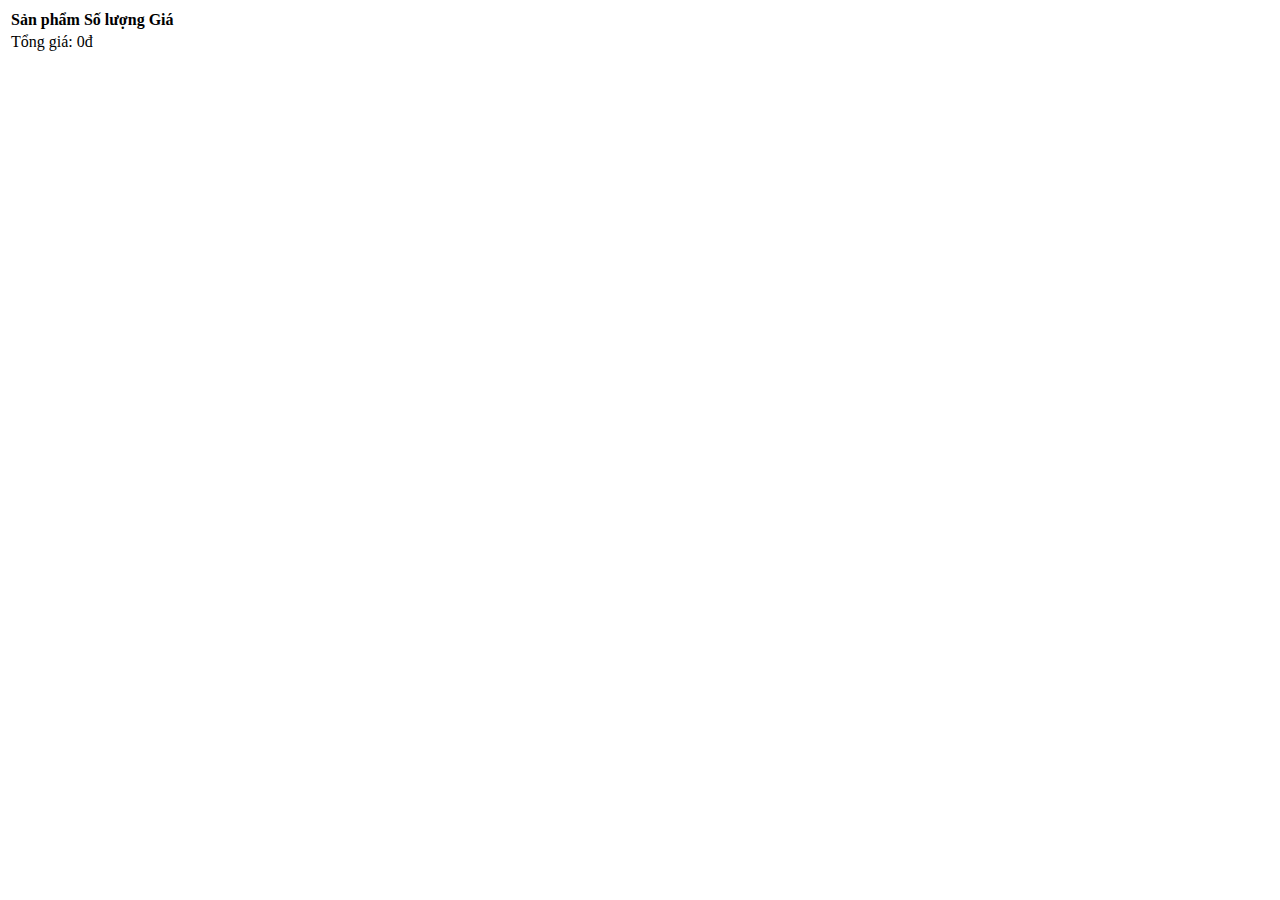
<file: cart.html>
<!DOCTYPE html>
<html lang="en">
<head>
    <meta charset="UTF-8">
    <meta name="viewport" content="width=device-width, initial-scale=1.0">
    <title>Cart</title>
</head>
<body>
      <!-- ==Giỏ hàng== -->
      <table id="cart-table">
        <thead>
            <tr>
                <th>Sản phẩm</th>
                <th>Số lượng</th>
                <th>Giá</th>

            </tr>
        </thead>
        <tbody> </tbody>
        <tfoot>
            <tr>
                <td colspan="2" id="total-price">Tổng giá: 0đ</td>
            </tr>
        </tfoot>
    </table>

</body>
</html>
</file>
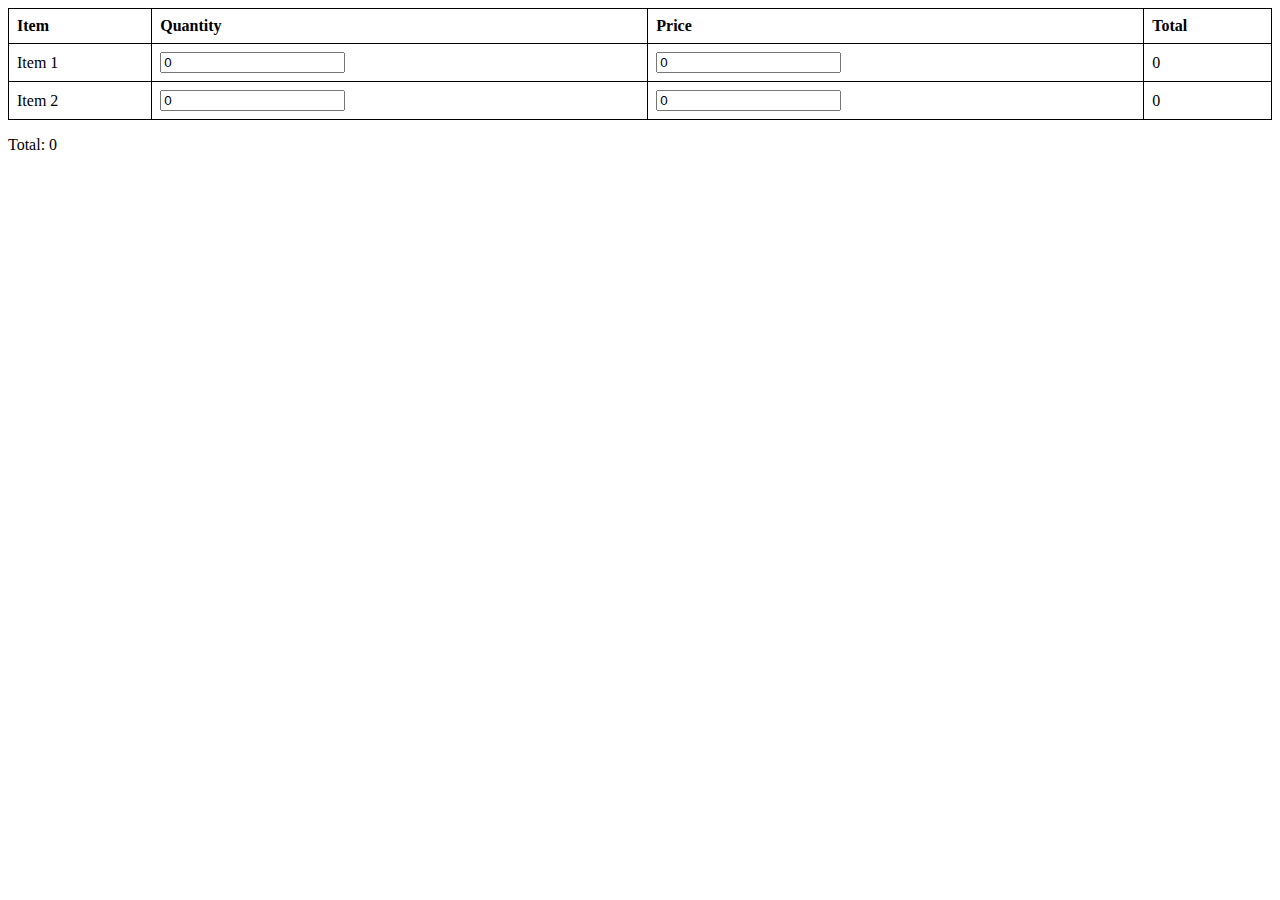
<file: table.html>
<!DOCTYPE html>
<html lang="en">

<head>
    <meta charset="UTF-8">
    <meta name="viewport" content="width=device-width, initial-scale=1.0">
    <title>Table Calculator</title>
    <link rel="stylesheet" href="styletable.css">
</head>

<body>

    <table id="itemTable">
        <thead>
            <tr>
                <th>Item</th>
                <th>Quantity</th>
                <th>Price</th>
                <th>Total</th>
            </tr>
        </thead>
        <tbody>
            <tr>
                <td>Item 1</td>
                <td><input type="number" class="quantity" value="0"></td>
                <td><input type="number" class="price" value="0"></td>
                <td class="total">0</td>
            </tr>
            <tr>
                <td>Item 2</td>
                <td><input type="number" class="quantity" value="0"></td>
                <td><input type="number" class="price" value="0"></td>
                <td class="total">0</td>
            </tr>
        </tbody>
    </table>

    <p>Total: <span id="grandTotal">0</span></p>
    <script src="tablescript.js"></script>

</body>

</html>
</file>
<file: styletable.css>
table {
    border-collapse: collapse;
    width: 100%;
}

th,
td {
    border: 1px solid black;
    padding: 8px;
    text-align: left;
}
</file>
